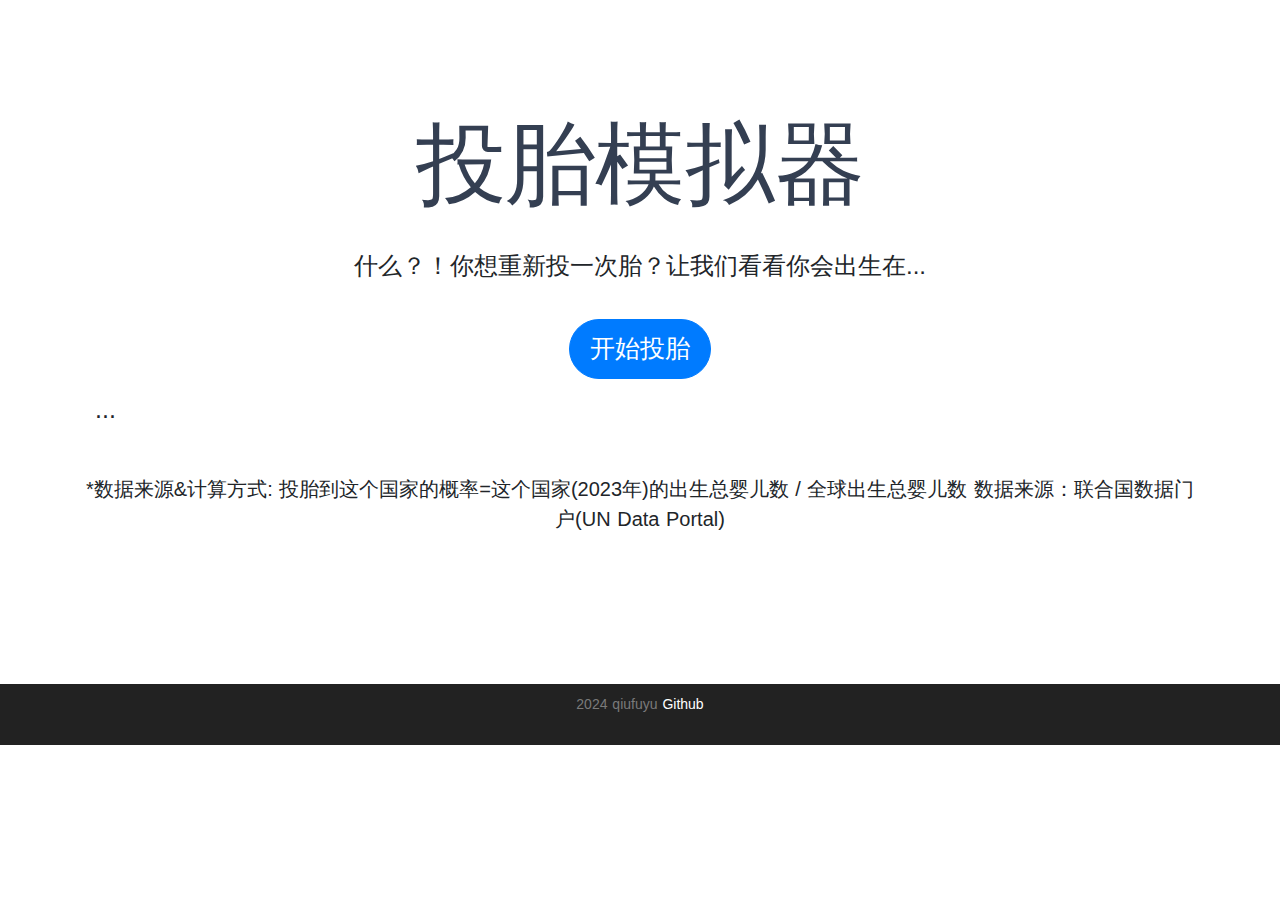
<file: index.html>
<html>
    <head>
        <title>aaa</title>
        <link rel="stylesheet" href="./css/style.css" />
        <script type="text/javascript" src="./web/data.js"></script>
    </head>
    <body>
        <style>
            * {
                box-sizing: border-box;
            }

            body {
                margin: 0;
            }

            * {
                box-sizing: border-box;
            }

            body {
                margin-top: 0px;
                margin-right: 0px;
                margin-bottom: 0px;
                margin-left: 0px;
                font-family: -apple-system, BlinkMacSystemFont, "Helvetica Neue", Helvetica, Roboto, Arial, "PingFang SC", "Hiragino Sans GB", "Microsoft Yahei", "Microsoft Jhenghei", sans-serif;
            }

            .panel {
                color: rgb(51, 51, 51);
                font-weight: 100;
            }

            .logo path {
                pointer-events: none;
                fill: none;
                stroke-linecap: round;
                stroke-width: 7;
                stroke: rgb(255, 255, 255);
            }

            .wechat-group img {
                max-width: 220px;
                height: auto;
                border-top-left-radius: 8px;
                border-top-right-radius: 8px;
                border-bottom-right-radius: 8px;
                border-bottom-left-radius: 8px;
                margin-top: 0px;
                margin-right: auto;
                margin-bottom: 0px;
                margin-left: auto;
                width: 100%;
            }

            .welcome-img img {
                width: 100%;
            }

            .bg-gradient-primary {
                border-top-left-radius: 8px;
                border-top-right-radius: 8px;
                border-bottom-right-radius: 8px;
                border-bottom-left-radius: 8px;
            }

            .display-1.mb-4 {
                font-weight: 400;
            }

            .htmlpage-row {
                display: table;
                padding-top: 10px;
                padding-right: 10px;
                padding-bottom: 10px;
                padding-left: 10px;
                width: 100%;
            }

            .htmlpage-cell {
                width: 8%;
                display: table-cell;
                height: 75px;
            }

            #nav-1 .header-inner {
                width: 100%;
            }

            #nav-1 .header-inner::after {
                content: " ";
                height: 0px;
                display: block;
                visibility: hidden;
                clear: both;
            }

            #nav-1 h1 {
                float: left;
                padding-top: 0px;
                padding-right: 0px;
                padding-bottom: 0px;
                padding-left: 0px;
                font-weight: 900;
                font-size: 28px;
                margin-bottom: 0px;
                text-transform: uppercase;
                font-family: Roboto, Arial, sans-serif;
            }

            #nav-1>a {
                display: inline-block;
                width: 138px;
                height: 22px;
            }

            #nav-1 img {
                height: 22px;
                width: auto;
            }

            #nav-1 nav {
                float: right;
                padding-top: 0px;
                padding-right: 0px;
                padding-bottom: 0px;
                padding-left: 0px;
            }

            #nav-1 nav ul {
                padding-top: 0px;
                padding-right: 0px;
                padding-bottom: 0px;
                padding-left: 0px;
                margin-top: 0px;
                margin-right: 0px;
                margin-bottom: 0px;
                margin-left: 0px;
            }

            #nav-1 nav ul li {
                padding-top: 0px;
                padding-right: 0px;
                padding-bottom: 0px;
                padding-left: 0px;
                margin-top: 0px;
                margin-right: 6px;
                margin-bottom: 0px;
                margin-left: 0px;
                list-style-position: initial;
                list-style-image: initial;
                list-style-type: none;
                display: inline-block;
                zoom: 1;
            }

            #nav-1 nav ul li a {
                color: rgba(0, 0, 0, 0.5);
                font-size: 16px;
                padding-top: 6px;
                padding-right: 14px;
                padding-bottom: 6px;
                padding-left: 14px;
                position: relative;
                transition-behavior: normal;
                transition-duration: 0.2s;
                transition-timing-function: ease;
                transition-delay: 0s;
                transition-property: all;
            }

            #nav-1 nav ul li a:hover {
                text-decoration-line: none;
                text-decoration-thickness: initial;
                text-decoration-style: initial;
                text-decoration-color: initial;
            }

            #nav-1 nav ul li a.active,
            #nav-1 nav ul li a:focus {
                outline-color: initial;
                outline-style: none;
                outline-width: initial;
                text-decoration-line: none;
                text-decoration-thickness: initial;
                text-decoration-style: initial;
                text-decoration-color: initial;
                color: white;
                background-image: initial;
                background-position-x: initial;
                background-position-y: initial;
                background-size: initial;
                background-repeat: initial;
                background-attachment: initial;
                background-origin: initial;
                background-clip: initial;
                background-color: rgb(31, 181, 123);
                border-top-left-radius: 5px;
                border-top-right-radius: 5px;
                border-bottom-right-radius: 5px;
                border-bottom-left-radius: 5px;
            }

            .footer-1 {
                margin-top: 60px;
                background-color: rgb(34, 34, 34);
            }

            .footer-1 .media-container-row {
                padding-top: 10px;
                padding-right: 0px;
                padding-bottom: 10px;
                padding-left: 0px;
                width: 100%;
                color: rgb(122, 122, 122);
            }

            .footer-1 a {
                color: rgb(255, 255, 255);
                text-decoration-line: none;
                text-decoration-thickness: initial;
                text-decoration-style: initial;
                text-decoration-color: initial;
            }

            p {
                display: block;
                margin-block-start: 1em;
                margin-block-end: 1em;
                margin-inline-start: 0px;
                margin-inline-end: 0px;
            }

            .align-center {
                text-align: center;
            }

            .footer-1 .mbr-text {
                font-size: 14px;
                font-family: -apple-system, BlinkMacSystemFont, "Helvetica Neue", Helvetica, Roboto, Arial, "PingFang SC", "Hiragino Sans GB", "Microsoft Yahei", "Microsoft Jhenghei", sans-serif;
            }

            .c1545 {
                text-align: center;
            }

            .c2084 {
                padding: 10px;
                font-weight: 300;
                text-align: left;
            }

            @media (max-width: 768px) {
                .htmlpage-cell {
                    width: 100%;
                    display: block;
                }
            }
        </style>
        <div id="default-editor-page__placeholder" class="panel">
          <link rel="stylesheet" href="./css/plugins.css"/>
          <link rel="stylesheet" href="./css/style.css"/>
          <section class="wrapper bg-gradient-primary">
            <!-- /.container -->
          </section>
          <section class="wrapper bg-gradient-primary">
          </section>
        </div>
        <link rel="stylesheet" href="./css/bootstrap.min.css"/>
        <div class="htmlpage-row">
        </div>
        <div class="container py-18 pt-md-14 pb-md-14">
          <div class="row text-center">
            <div class="col-lg-9 col-xxl-7 mx-auto">
              <h2 class="mb-4 display-3">投胎模拟器
              </h2>
              <p class="lead fs-24 lh-sm px-md-5 px-xl-15 px-xxl-10 mb-7">什么？！你想重新投一次胎？让我们看看你会出生在...
              </p>
            </div>
            <!-- /column -->
          </div>
          <!-- /.row -->
          <div class="d-flex justify-content-center">
            <span><a onclick="do_reborn()" class="btn btn-lg btn-primary rounded-pill mx-1">开始投胎</a></span>
            <span></span>
          </div>
          <!-- /div -->
          <div class="htmlpage-row">
            <div id="i763y" class="htmlpage-cell c1537">
              <label id="output_label" class="lead c1545">...</label>
            </div>
            
          </div>
          <!-- /div -->
          
          <div id="i9898" class="c1545">*数据来源&计算方式: 投胎到这个国家的概率=这个国家(2023年)的出生总婴儿数 / 全球出生总婴儿数 数据来源：联合国数据门户(UN Data Portal)</div>
          <!-- /.row -->
        </div>
        <link rel="stylesheet" href="./css/bootstrap.min.css"/>
        <link rel="stylesheet" href="./css/bootstrap.min.css"/>
        <section class="footer-1">
          <div class="container">
            <div class="media-container-row align-center">
              <div class="col-12">
                <p class="mbr-text">2024 qiufuyu
                  <a href="https://github.com/qiufuyu123/Re-BornEmulator" title="">Github</a>
                </p>
              </div>
            </div>
          </div>
        </section>
    </body>
</html>
</file>
